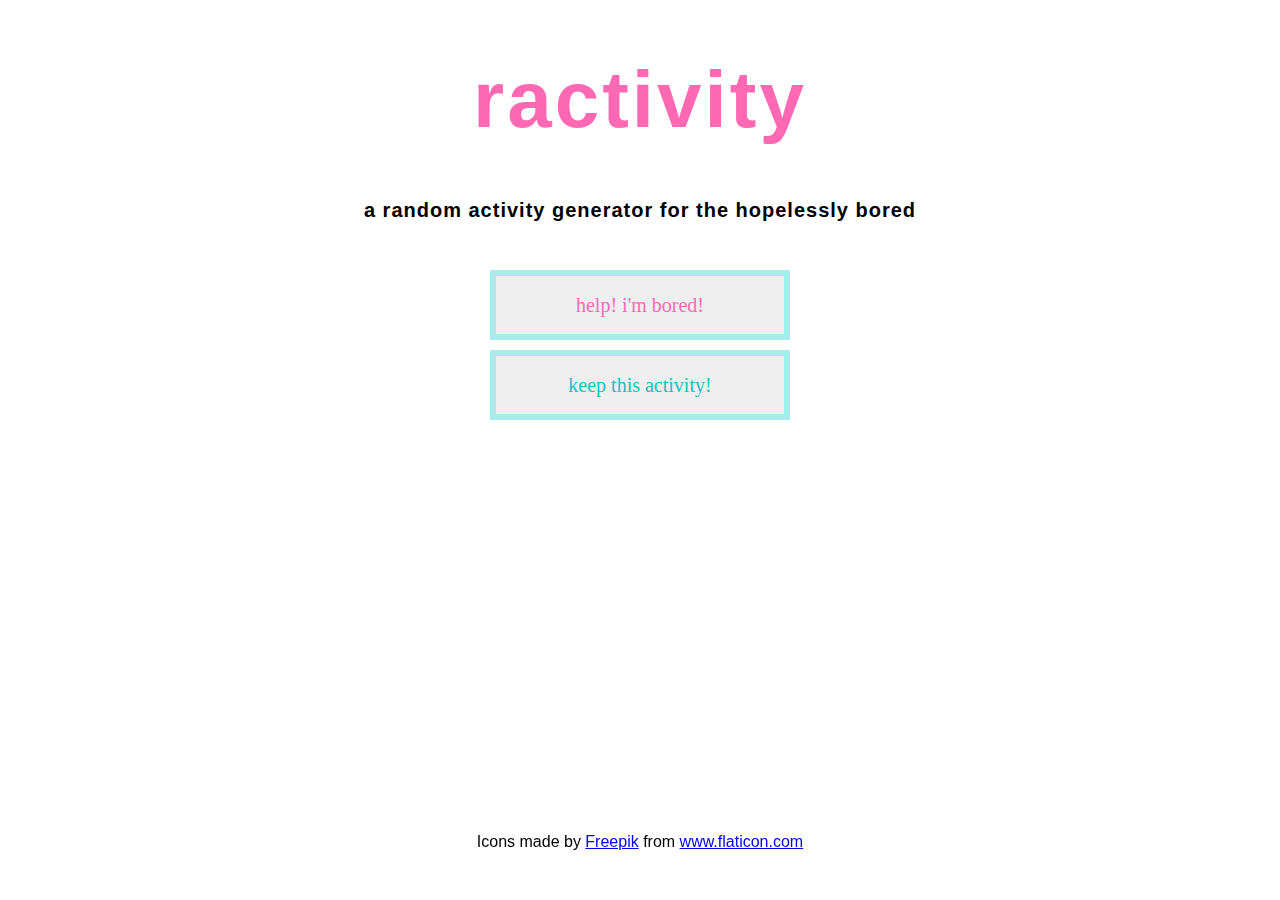
<file: index.html>
<!DOCTYPE html>
<html lang="en">
  <head>
      <link rel="stylesheet" href="style.css"/>
      <link rel="shortcut icon" href="images/favicon.ico" type="image/x-icon"/>
      <title>ractivity</title>
  </head>
  <body>
      <h1>ractivity</h1>
      <h3>a random activity generator for the hopelessly bored</h3>

      <br>

      <div id="activityDisplay">
          <!--activities will display here-->
      </div>

      <button id="activityButton">help! i'm bored!</button>

      <br>

      <button id="likeButton">keep this activity!</button>

      <br>
      <br>
      <br>
      
      <div id="likedActivities">
            <!--liked activities dislplay here-->
      </div>

      <script src="script.js"></script>

      <br>
      <br>

      <footer>
        <div>Icons made by <a href="https://www.freepik.com" title="Freepik">Freepik</a> from <a href="https://www.flaticon.com/" title="Flaticon">www.flaticon.com</a></div>
      </footer>

  </body>
</html>
</file>
<file: style.css>
body {
    font-family: "Phosphate", sans-serif;
    color: #000;
    text-align: center;
}

#activityButton {
    width:300px;
    height: 70px;
    margin-top: 10px;
    border:6px solid rgb(166, 236, 238);
    color:hotpink;
    font-family:phosphate;
    padding:5px;
    text-decoration: none;
    text-align: center;
    font-size: 20px;
}

h1 {
    font-size: 80px;
    color: hotpink;
    letter-spacing: 3px;
    
}

h3 {
    font-size: 20px;
    letter-spacing: 1px;
}

footer {
    position: fixed;
    left: 50%;
    bottom: 20px;
    transform: translate(-50%, -50%);
    text-align: center;
    margin:  0 auto;
    padding: 10px;
}

#likeButton {
    width:300px;
    height: 70px;
    margin-top: 10px;
    border:6px solid rgb(166, 236, 238);
    color:rgb(28, 190, 196);
    font-family:phosphate;
    padding:5px;
    text-decoration: none;
    text-align: center;
    font-size: 20px;
}

#activityButton:hover {
    cursor:pointer;
    background:rgb(243, 165, 204);
    color: #fff;
}

#activityButton:active{
    cursor: pointer;
}

#likeButton:hover {
    cursor:pointer;
    background: rgb(166, 236, 238);
    color: #fff;
}

#likeButton:active{
    cursor: pointer;
}

#activityDisplay {
    font-size: 15px;
}

#likedActivities {
    font-size: 15px;
}
</file>
